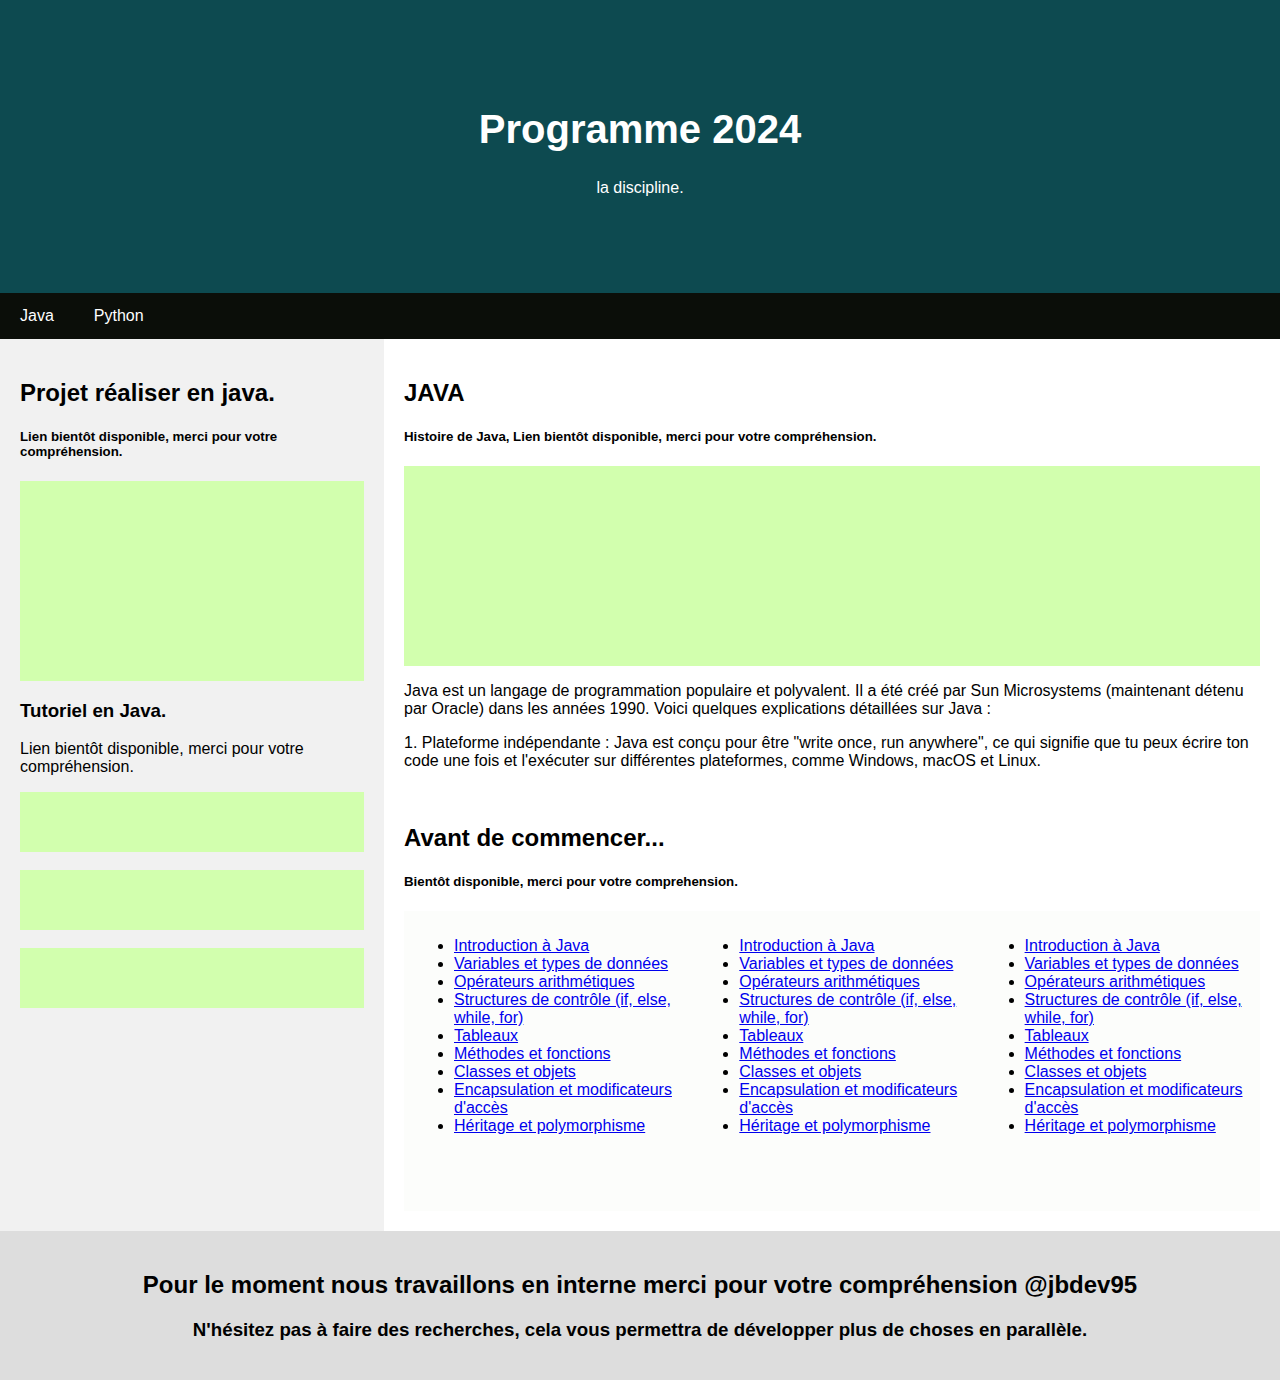
<file: index.html>
<!DOCTYPE html>
<html lang="en">

<head>
    <meta charset="utf-8">
    <meta name="viewport" content="width=device-width, initial-scale=1">
    <title>JBDEV95</title>
    <link rel="icon" type="image/x-icon" href="icon.ico">
    <link rel="stylesheet" type="text/css" href="styles.css">


</head>

<body>

    <div class="header">
        <h1>Programme 2024</h1>
        <p> la discipline.</p>
    </div>

    <div class="navbar">
        <a href="index.html">Java</a>
        <a href="python.html">Python</a>
    </div>

    <div class="row">
        <div class="side">
            <h2>Projet réaliser en java.</h2>
            <h5>Lien bientôt disponible, merci pour votre compréhension.</h5>
            <div class="fakeimg" style="height:200px;"></div>
            <p></p>
            <h3>Tutoriel en Java.</h3>
            <p>Lien bientôt disponible, merci pour votre compréhension.</p>
            <div class="fakeimg" style="height:60px;"></div><br>
            <div class="fakeimg" style="height:60px;"></div><br>
            <div class="fakeimg" style="height:60px;"></div>
        </div>
        <div class="main">
            <h2>JAVA</h2>
            <h5>Histoire de Java, Lien bientôt disponible, merci pour votre compréhension.</h5>
            <div class="fakeimg" style="height:200px;"></div>
            <p>Java est un langage de programmation populaire et polyvalent. Il a été créé par Sun Microsystems (maintenant détenu par Oracle) dans les années 1990. Voici quelques explications détaillées sur Java : </p>
            <p>1. Plateforme indépendante : Java est conçu pour être "write once, run anywhere", ce qui signifie que tu peux écrire ton code une fois et l'exécuter sur différentes plateformes, comme Windows, macOS et Linux.<br>
            </p>
            <br>
            <h2>Avant de commencer...</h2>
            <h5>Bientôt disponible, merci pour votre comprehension.</h5>

            <div class="rowJ">
                <div class="column" style="background-color:#FCFDFB;">
                    <ul>
                        <li>
                            <a href="#"> Introduction à Java</a>
                        </li>
                        <li>
                            <a href="#"> Variables et types de données</a>
                        </li>
                        <li>
                            <a href="#"> Opérateurs arithmétiques</a>
                        </li>
                        <li>
                            <a href="#"> Structures de contrôle (if, else, while, for)</a>
                        </li>
                        <li>
                            <a href="#">Tableaux</a>
                        </li>
                        <li>
                            <a href="#">Méthodes et fonctions</a>
                        </li>
                        <li>
                            <a href="#">Classes et objets</a>
                        </li>
                        <li>
                            <a href="#">Encapsulation et modificateurs d'accès</a>
                        </li>
                        <li>
                            <a href="#">Héritage et polymorphisme</a>
                        </li>
                    </ul>

                </div>



                <div class="column" style="background-color:#FCFDFB;">
                    <ul>
                        <li>
                            <a href="#"> Introduction à Java</a>
                        </li>
                        <li>
                            <a href="#"> Variables et types de données</a>
                        </li>
                        <li>
                            <a href="#"> Opérateurs arithmétiques</a>
                        </li>
                        <li>
                            <a href="#"> Structures de contrôle (if, else, while, for)</a>
                        </li>
                        <li>
                            <a href="#">Tableaux</a>
                        </li>
                        <li>
                            <a href="#">Méthodes et fonctions</a>
                        </li>
                        <li>
                            <a href="#">Classes et objets</a>
                        </li>
                        <li>
                            <a href="#">Encapsulation et modificateurs d'accès</a>
                        </li>
                        <li>
                            <a href="#">Héritage et polymorphisme</a>
                        </li>
                    </ul>

                </div>




                <div class="column" style="background-color:#FCFDFB;">
                    <ul>
                        <li>
                            <a href="#"> Introduction à Java</a>
                        </li>
                        <li>
                            <a href="#"> Variables et types de données</a>
                        </li>
                        <li>
                            <a href="#"> Opérateurs arithmétiques</a>
                        </li>
                        <li>
                            <a href="#"> Structures de contrôle (if, else, while, for)</a>
                        </li>
                        <li>
                            <a href="#">Tableaux</a>
                        </li>
                        <li>
                            <a href="#">Méthodes et fonctions</a>
                        </li>
                        <li>
                            <a href="#">Classes et objets</a>
                        </li>
                        <li>
                            <a href="#">Encapsulation et modificateurs d'accès</a>
                        </li>
                        <li>
                            <a href="#">Héritage et polymorphisme</a>
                        </li>
                    </ul>

                </div>
            </div>
        </div>
    </div>

    <div class="footer">
        <h2>Pour le moment nous travaillons en interne merci pour votre compréhension @jbdev95</h2>
        <h3>N'hésitez pas à faire des recherches, cela vous permettra de développer plus de choses en parallèle.</h3>
    </div>


</body>

</html>
</file>
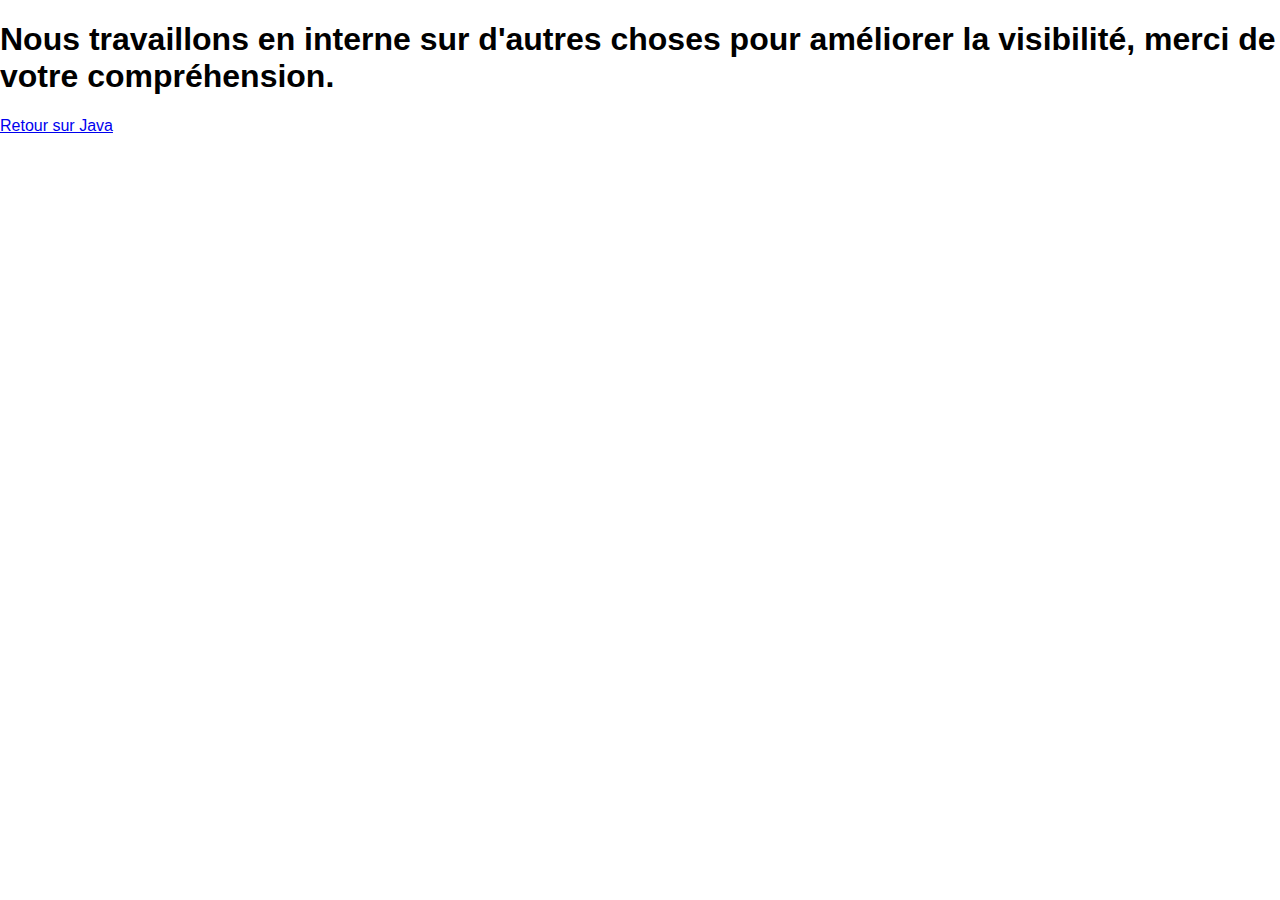
<file: python.html>
<!DOCTYPE html>
<html lang="en">

<head>
    <meta charset="UTF-8">
    <meta name="viewport" content="width=device-width, initial-scale=1.0">
    <title>JBDEV95</title>
    <link rel="icon" type="image/x-icon" href="icon.ico">
    <link rel="stylesheet" type="text/css" href="styles.css">
</head>

<body>
    <h1>Nous travaillons en interne sur d'autres choses pour améliorer la visibilité, merci de votre compréhension.</h1>
    <a href="index.html"> Retour sur Java</a>
</body>

</html>
</file>
<file: styles.css>
* {
    box-sizing: border-box;
}


/* Style the body */

body {
    font-family: Arial, Helvetica, sans-serif;
    margin: 0;
}


/* Header/logo Title */

.header {
    padding: 80px;
    text-align: center;
    background: #0d4a50;
    color: white;
}


/* Increase the font size of the heading */

.header h1 {
    font-size: 40px;
}


/* Style the top navigation bar */

.navbar {
    overflow: hidden;
    background-color: #0B0E09;
}


/* Style the navigation bar links */

.navbar a {
    float: left;
    display: block;
    color: white;
    text-align: center;
    padding: 14px 20px;
    text-decoration: none;
}


/* Right-aligned link */

.navbar a.right {
    float: right;
}


/* Change color on hover */

.navbar a:hover {
    background-color: #ddd;
    color: black;
}


/* Column container */

.row {
    display: -ms-flexbox;
    /* IE10 */
    display: flex;
    -ms-flex-wrap: wrap;
    /* IE10 */
    flex-wrap: wrap;
}


/* Create two unequal columns that sits next to each other */


/* Sidebar/left column */

.side {
    -ms-flex: 30%;
    /* IE10 */
    flex: 30%;
    background-color: #f1f1f1;
    padding: 20px;
}


/* Main column */

.main {
    -ms-flex: 70%;
    /* IE10 */
    flex: 70%;
    background-color: white;
    padding: 20px;
}


/* Fake image, just for this example */

.fakeimg {
    background-color: #D2FFAE;
    width: 100%;
    padding: 20px;
}


/* Create three equal columns that floats next to each other */

.column {
    float: left;
    width: 33.33%;
    padding: 10px;
    height: 300px;
    /* Should be removed. Only for demonstration */
}


/* Clear floats after the columns */

.rowJ:after {
    content: "";
    display: table;
    clear: both;
}


/* Footer */

.footer {
    padding: 20px;
    text-align: center;
    background: #ddd;
}


/* Responsive layout - when the screen is less than 700px wide, make the two columns stack on top of each other instead of next to each other */

@media screen and (max-width: 700px) {
    .row {
        flex-direction: column;
    }
    .rowJ {
        flex-direction: column;
    }
}


/* Responsive layout - when the screen is less than 400px wide, make the navigation links stack on top of each other instead of next to each other */

@media screen and (max-width: 400px) {
    .navbar a {
        float: none;
        width: 100%;
    }
}
</file>
